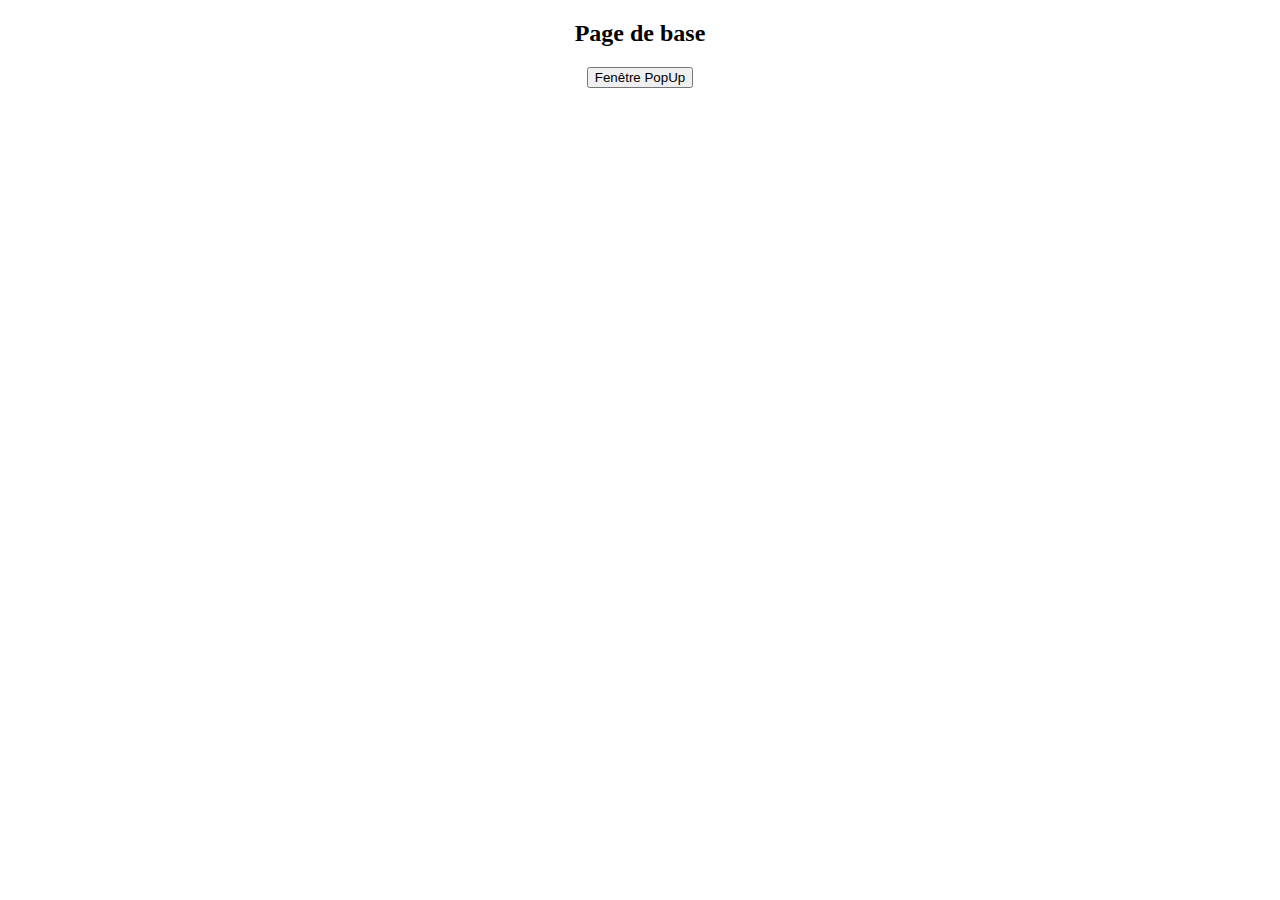
<file: test2/PopUp/index.html>
﻿<!DOCTYPE html> 

<html xml:lang="fr" lang="fr">

	<head>
		<meta charset="UTF-8"/> 
		<title>Fenêtre PopUp</title>
		<meta name="Auteur" content="F.Cazayous"/>
		<meta name="keywords" content="Formation,SimplonCo,Html"/>
	</head>
	
	<body>
		<center><h2>Page de base</h2></center>
		<center><button type="button" onclick="affichedoc()">Fenêtre PopUp</button></center>
	</body>
<script src="js/fenetre.js"></script>
</html>
</file>
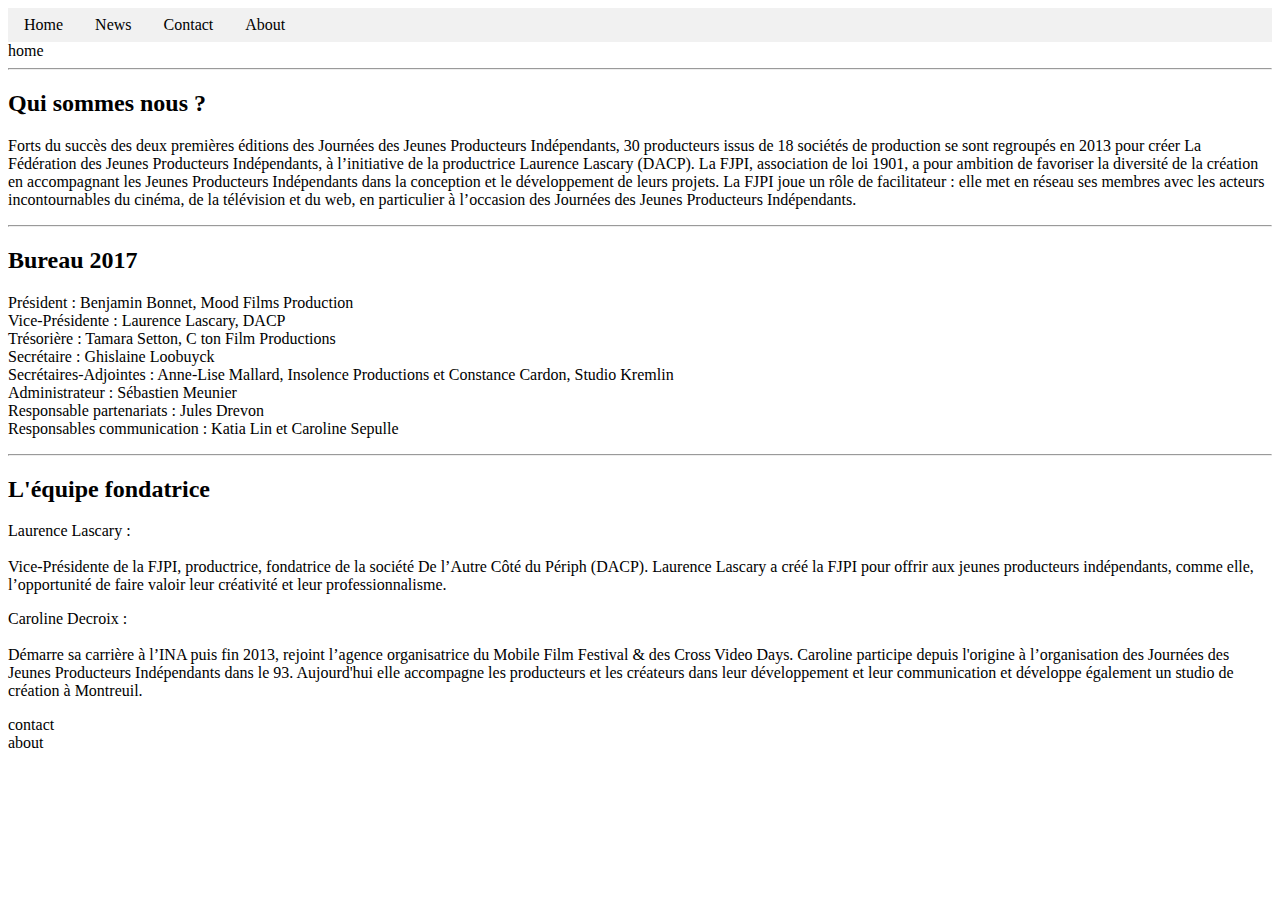
<file: test2/hello/hello.html>
<!DOCTYPE html> 

<html xmlns="http://www.w3.org/1999/xhtml" xml:lang="fr" lang="fr">

<head>

	<meta charset="UTF-8"/> 
	<title>11/08/17</title>
	<meta name="author" content="fp casabianca"/>
	<link rel="stylesheet" href="style/hello.css">


</head>

<body>


				<ul class="menu">

			      <li><a href="#home" onclick="changeClass('home')">Home</a></li>
			      <li><a href="#news" onclick="changeClass('news')">News</a></li>
			      <li><a href="#contact" onclick="changeClass('contact')">Contact</a></li>
			      <li><a href="#about" onclick="changeClass('about')">About</a></li>

			    </ul>
	



		
				<div class="home">home</div>


				<div class="news"> 

                    <hr>
                    
                    <h2>Qui sommes nous ? </h2>
                
                        <p>
                            Forts du succès des deux premières éditions des Journées des Jeunes Producteurs Indépendants, 30 producteurs issus de 18 sociétés de production se sont regroupés en 2013 pour créer La Fédération des Jeunes Producteurs Indépendants, à l’initiative de la productrice Laurence Lascary (DACP).
                 
                            La FJPI, association de loi 1901, a pour ambition de favoriser la diversité de la création en accompagnant les Jeunes Producteurs Indépendants dans la conception et le développement de leurs projets.
                 
                            La FJPI joue un rôle de facilitateur : elle met en réseau ses membres avec les acteurs incontournables du cinéma, de la télévision et du web, en particulier à l’occasion des Journées des Jeunes Producteurs Indépendants.

                        </p>

                        <hr>
                        
                        <h2>Bureau 2017</h2>

                        <p>
                            Président : Benjamin Bonnet, Mood Films Production <br>
                            Vice-Présidente : Laurence Lascary, DACP <br>
                            Trésorière : Tamara Setton, C ton Film Productions <br>
                            Secrétaire : Ghislaine Loobuyck <br>
                            Secrétaires-Adjointes : Anne-Lise Mallard, Insolence Productions et Constance Cardon, Studio Kremlin <br>
                             
                            Administrateur : Sébastien Meunier <br>
                            Responsable partenariats : Jules Drevon <br>
                            Responsables communication : Katia Lin et Caroline Sepulle <br>

                        </p>

                        <hr>

                        <h2>L'équipe fondatrice</h2>

                        <p>


                            Laurence Lascary : <br>
                            <br>
                            Vice-Présidente de la FJPI, productrice, fondatrice de la société De l’Autre Côté du Périph (DACP). Laurence Lascary a créé la FJPI pour offrir aux jeunes producteurs indépendants, comme elle, l’opportunité de faire valoir leur créativité et leur professionnalisme.﻿

                        </p>

                        <p>

                            Caroline Decroix : <br>
                            <br>
                            Démarre sa carrière à l’INA puis fin 2013, rejoint l’agence organisatrice du Mobile Film Festival & des Cross Video Days. Caroline participe depuis l'origine à l’organisation des Journées des Jeunes Producteurs Indépendants dans le 93. Aujourd'hui elle accompagne les producteurs et les créateurs dans leur développement et leur communication et développe également un studio de création à Montreuil.

                        </p>

            
                </div>




				<div class="contact">contact</div>
				<div class="about">about</div>

				
<script src="js/monjs.js"></script>
<script type="text/javascript">changeClass('home')</script>
</body>



</html>
</file>
<file: test2/hello/style/hello.css>
/* MON CSS */

ul{

	list-style-type: none;
	background-color: #f1f1f1;
	/*width: 200px; */
	overflow: hidden;
	margin: 0;
    padding: 0;
}


li {
    float: left;
}

li a {
    display: block;
    color: #000;
    padding: 8px 16px;
    text-decoration: none;
}




li a:hover {
    background-color: #555;
    color: white;
}
</file>
